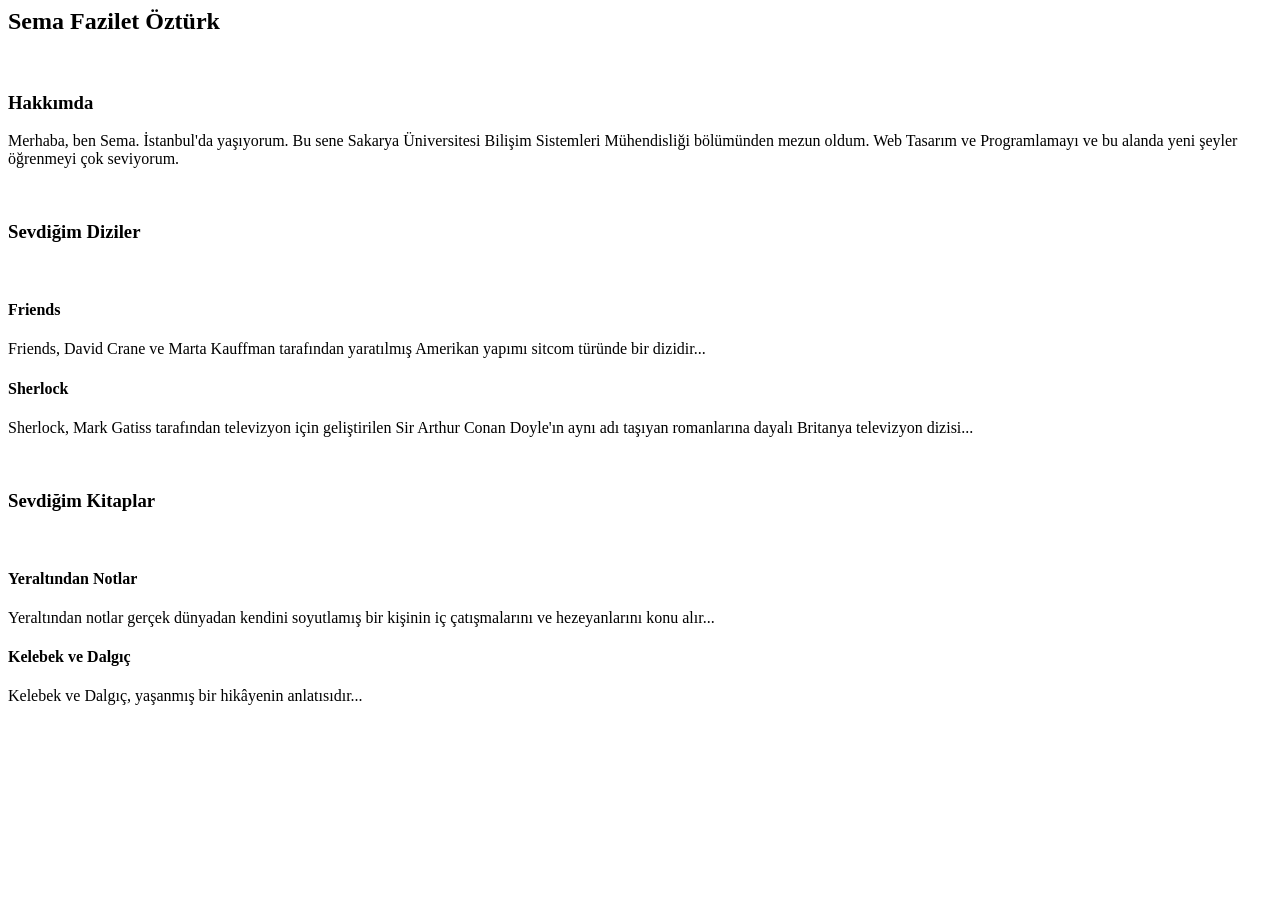
<file: kodluyoruz_odev1/index.html>
<html>
<head>
<meta http-equiv="Content-Type" content="text/html; charset=utf-8" />
<title>Kodluyoruz Ödev</title>
</head>
<body>
<!-- Ad Soyad -->
<h2>Sema Fazilet Öztürk</h2>
<!-- Ad Soyad -->
<br>

<h3>Hakkımda</h3>
<p>
Merhaba, ben Sema. İstanbul'da yaşıyorum. Bu sene Sakarya Üniversitesi Bilişim Sistemleri Mühendisliği bölümünden mezun oldum. Web Tasarım ve Programlamayı ve bu alanda yeni şeyler öğrenmeyi çok seviyorum.
</p>
<br>
<!-- Sevdiğim Diziler Kısmı -->
<h3>Sevdiğim Diziler</h3>
<br>

<h4>Friends</h4>
<p>
Friends, David Crane ve Marta Kauffman tarafından yaratılmış Amerikan yapımı sitcom türünde bir dizidir...
</p>
<h4>Sherlock</h4>
<p>
Sherlock, Mark Gatiss tarafından televizyon için geliştirilen Sir Arthur Conan Doyle'ın aynı adı taşıyan romanlarına dayalı Britanya televizyon dizisi...
</p>
<!-- Sevdiğim Diziler Bitiş -->
<br>
<!-- Sevdiğim Kitaplar Kısmı -->
<h3>Sevdiğim Kitaplar</h3>
<br>

<h4>Yeraltından Notlar</h4>
<p>
Yeraltından notlar gerçek dünyadan kendini soyutlamış bir kişinin iç çatışmalarını ve hezeyanlarını konu alır...
</p>
<h4>Kelebek ve Dalgıç</h4>
<p>
Kelebek ve Dalgıç, yaşanmış bir hikâyenin anlatısıdır...
</p>
<!-- Sevdiğim Kitaplar Bitiş -->

</body>
</html>
</file>
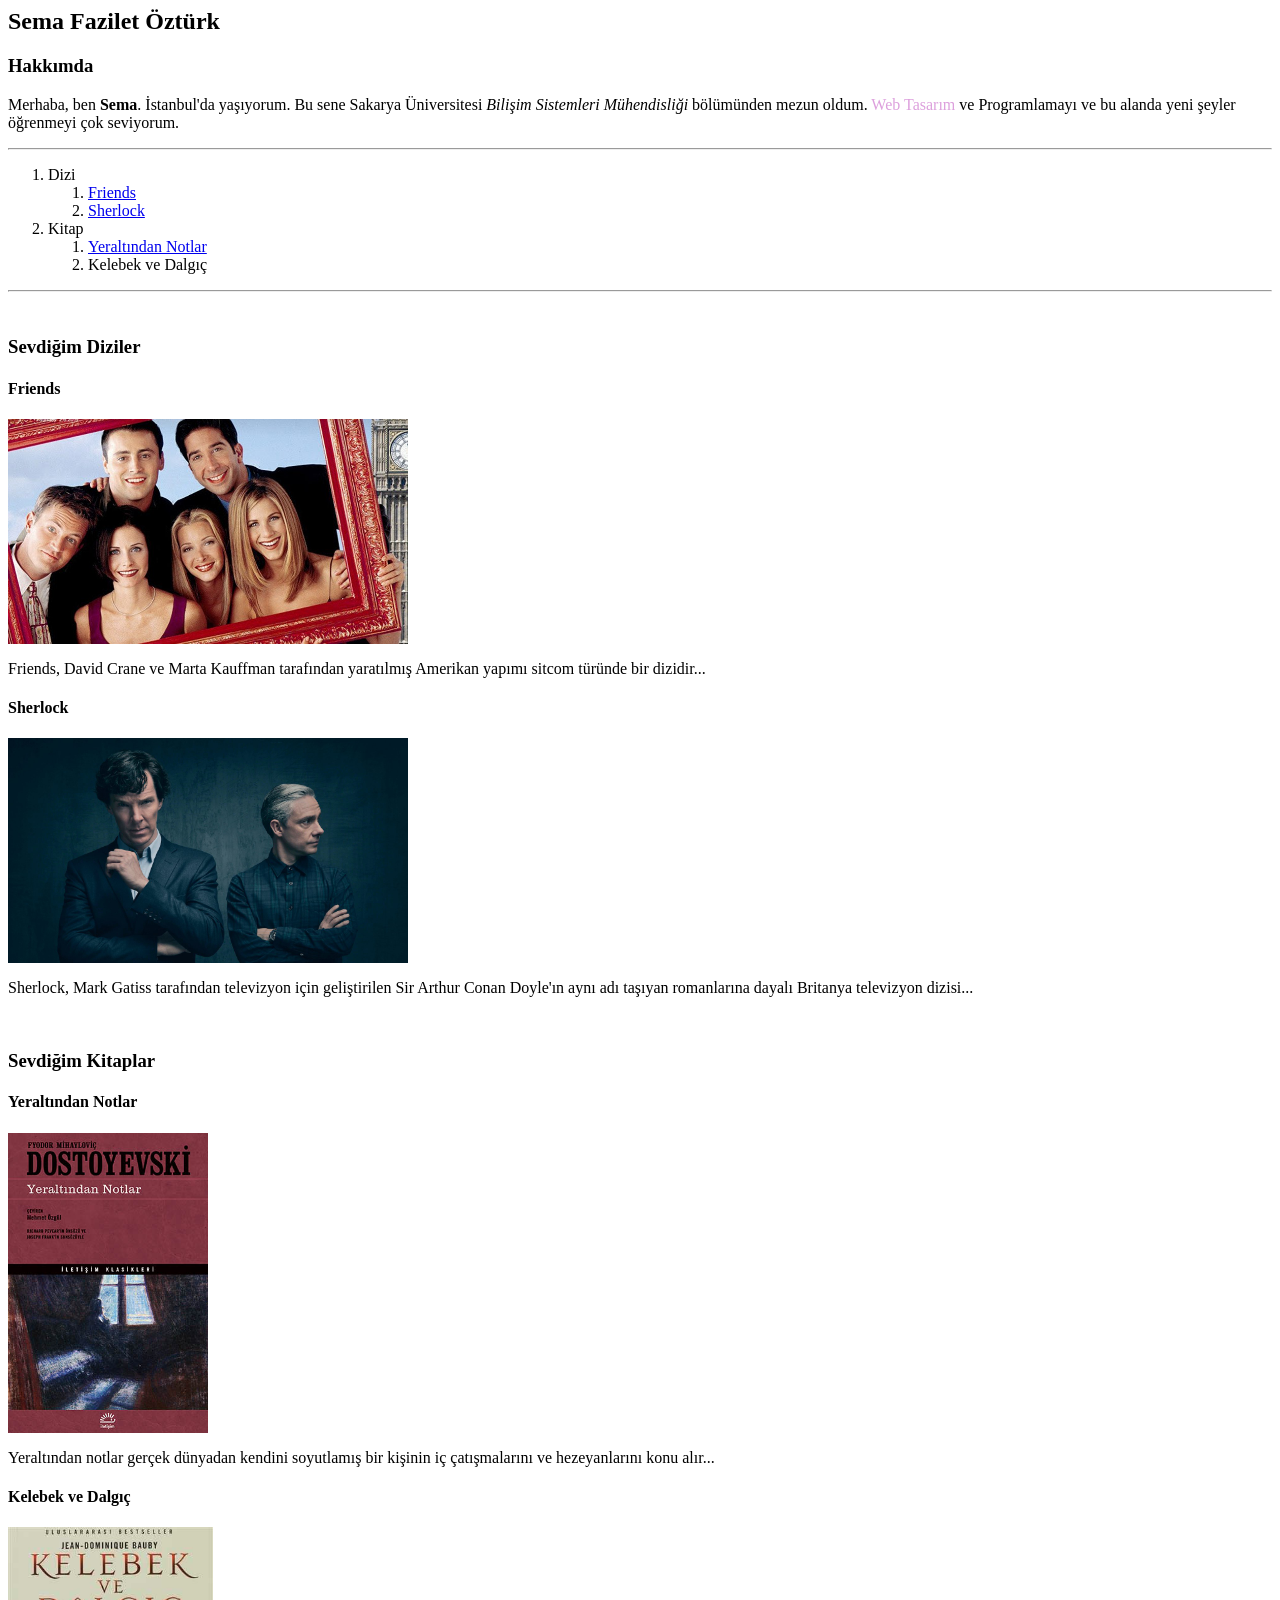
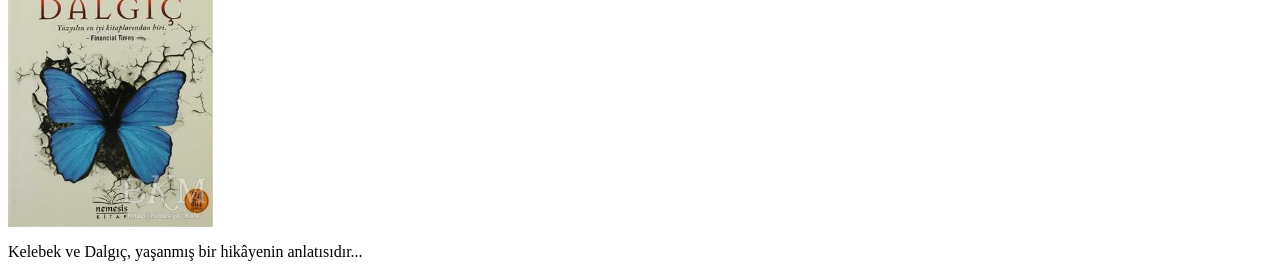
<file: kodluyoruz_odev2/index.html>
<html>
<head>
<meta http-equiv="Content-Type" content="text/html; charset=utf-8" />
<title>Kodluyoruz Ödev</title>
</head>
<body>
<!-- Ad Soyad -->
<h2>Sema Fazilet Öztürk</h2>
<!-- Ad Soyad -->


<h3>Hakkımda</h3>
<p>
Merhaba, ben <strong>Sema</strong>. İstanbul'da yaşıyorum. Bu sene Sakarya Üniversitesi <em>Bilişim Sistemleri Mühendisliği</em> bölümünden mezun oldum.<span style="color:plum;"> Web Tasarım</span> ve Programlamayı ve bu alanda yeni şeyler öğrenmeyi çok seviyorum.
</p>
<hr>
<ol>
<li>Dizi
<ol>
<li><a href="https://www.imdb.com/title/tt0108778/">Friends</a></li>
<li><a href="https://www.imdb.com/title/tt1475582/">Sherlock</a></li>
</ol>
</li>
<li>Kitap
<ol>
<li><a href="https://www.goodreads.com/book/show/50829876-yer-alt-ndan-notlar">Yeraltından Notlar</a></li>
<li>Kelebek ve Dalgıç</li>
</ol>
</li>
</ol>
<hr>
<br>
<!-- Sevdiğim Diziler Kısmı -->
<h3>Sevdiğim Diziler</h3>

<h4>Friends</h4>
<a href="https://www.imdb.com/title/tt0108778/" target="_blank"><img src="img/friends.jpg" width="400" alt="Friends dizisi"></a>
<p>
Friends, David Crane ve Marta Kauffman tarafından yaratılmış Amerikan yapımı sitcom türünde bir dizidir...
</p>
<h4>Sherlock</h4>
<a href="https://www.imdb.com/title/tt1475582/" target="_blank"><img src="img/sherlock.jpg" width="400" alt="Sherlock Dizisi"></a>
<p>
Sherlock, Mark Gatiss tarafından televizyon için geliştirilen Sir Arthur Conan Doyle'ın aynı adı taşıyan romanlarına dayalı Britanya televizyon dizisi...
</p>
<!-- Sevdiğim Diziler Bitiş -->
<br>
<!-- Sevdiğim Kitaplar Kısmı -->
<h3>Sevdiğim Kitaplar</h3>


<h4>Yeraltından Notlar</h4>
<a href="https://www.goodreads.com/book/show/50829876-yer-alt-ndan-notlar" target="_blank"><img src="img/yeraltindanNotlar.jpg" height="300" alt="Yeraltından Notlar Kitabı"></a>
<p>
Yeraltından notlar gerçek dünyadan kendini soyutlamış bir kişinin iç çatışmalarını ve hezeyanlarını konu alır...
</p>
<h4>Kelebek ve Dalgıç</h4>
<img src="img/kelebekveDalgic.jpg" height="300" alt="Kelebek ve Dalgıç Kitabı">
<p>
Kelebek ve Dalgıç, yaşanmış bir hikâyenin anlatısıdır...
</p>
<!-- Sevdiğim Kitaplar Bitiş -->

</body>
</html>
</file>
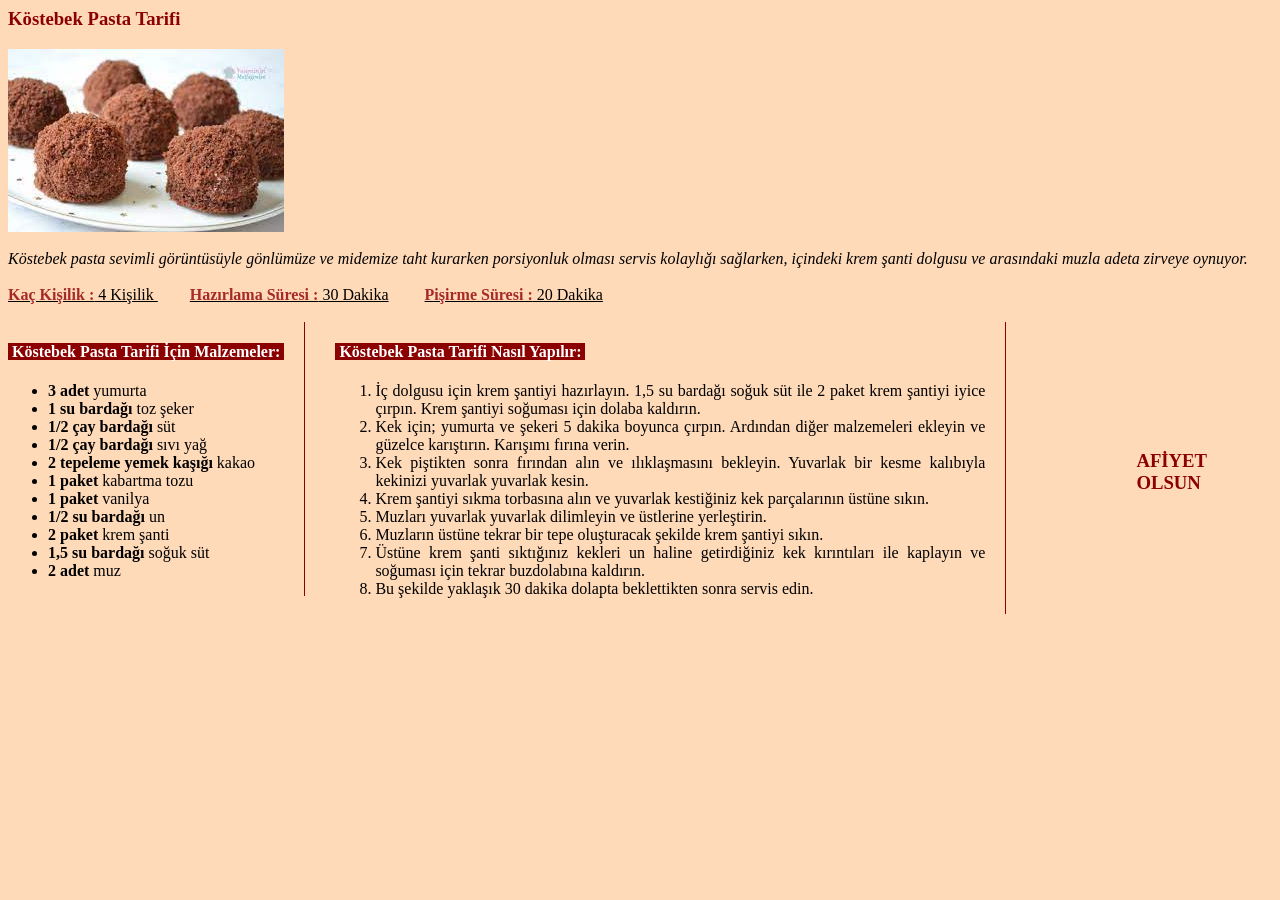
<file: kodluyoruz_odev3/index.html>
<html>
<head>
<meta http-equiv="Content-Type" content="text/html; charset=utf-8" />
<title>Kodluyoruz Ödev 3</title>
</head>
<body bgcolor="peachPuff">
	<h3 style="color:darkred;">Köstebek Pasta Tarifi</h3>
    <img src="kosteebek.jpg"><br><br>
   <em> Köstebek pasta sevimli görüntüsüyle gönlümüze ve midemize taht kurarken porsiyonluk olması servis kolaylığı sağlarken, içindeki krem şanti dolgusu ve arasındaki muzla adeta zirveye oynuyor.</em>
   
   <br><br>
   
   <u><span><strong style="color:brown;">Kaç Kişilik :</strong> 4 Kişilik  </span></u>&nbsp; &nbsp; &nbsp; &nbsp; 
   <u><span><strong style="color:brown;">Hazırlama Süresi :</strong> 30 Dakika</span></u> &nbsp; &nbsp; &nbsp; &nbsp; 
   <u><span><strong style="color:brown;">Pişirme Süresi :</strong> 20 Dakika</span></u> 
   <br><br>
   <span style="float:left;border-right:1px solid darkred;padding-right:20px;">
   <h4><span style="color:white;background-color:darkred;">&nbsp;Köstebek Pasta Tarifi İçin Malzemeler:&nbsp;</span></h4>
   <ul>
   <li><strong>3 adet</strong> yumurta</li>
   <li><strong>1 su bardağı</strong> toz şeker</li>
   <li><strong>1/2 çay bardağı</strong> süt</li>
   <li><strong>1/2 çay bardağı</strong> sıvı yağ</li>
   <li><strong>2 tepeleme yemek kaşığı</strong> kakao</li>
   <li><strong>1 paket</strong> kabartma tozu</li>
   <li><strong>1 paket</strong> vanilya</li>
   <li><strong>1/2 su bardağı</strong> un</li>
   <li><strong>2 paket</strong> krem şanti</li>
   <li><strong>1,5 su bardağı</strong> soğuk süt</li>
   <li><strong>2 adet</strong> muz</li>
   </ul>
   </span>
   <span style="border-right:1px solid darkred;padding-right:20px;float:left; margin-left:30px;width:650px;">
   <h4><span style="color:white;background-color:darkred;">&nbsp;Köstebek Pasta Tarifi Nasıl Yapılır:&nbsp;</span></h4>
   <ol style="text-align:justify">
   <li>İç dolgusu için krem şantiyi hazırlayın. 1,5 su bardağı soğuk süt ile 2 paket krem şantiyi iyice çırpın. Krem şantiyi soğuması için dolaba kaldırın.</li>
   <li>Kek için; yumurta ve şekeri 5 dakika boyunca çırpın. Ardından diğer malzemeleri ekleyin ve güzelce karıştırın. Karışımı fırına verin.</li>
   <li>Kek piştikten sonra fırından alın ve ılıklaşmasını bekleyin. Yuvarlak bir kesme kalıbıyla kekinizi yuvarlak yuvarlak kesin.</li>
   <li>Krem şantiyi sıkma torbasına alın ve yuvarlak kestiğiniz kek parçalarının üstüne sıkın.</li>
   <li>Muzları yuvarlak yuvarlak dilimleyin ve üstlerine yerleştirin.</li>
   <li>Muzların üstüne tekrar bir tepe oluşturacak şekilde krem şantiyi sıkın.</li>
   <li>Üstüne krem şanti sıktığınız kekleri un haline getirdiğiniz kek kırıntıları ile kaplayın ve soğuması için tekrar buzdolabına kaldırın.</li>
   <li>Bu şekilde yaklaşık 30 dakika dolapta beklettikten sonra servis edin.</li>
   </ol>
   </span>
   <span style="float:left;margin-top:110px;margin-left:130px;">
   <h3 style="color:darkred;">AFİYET <br>OLSUN</h3>
   </span>
</body>
</html>
</file>
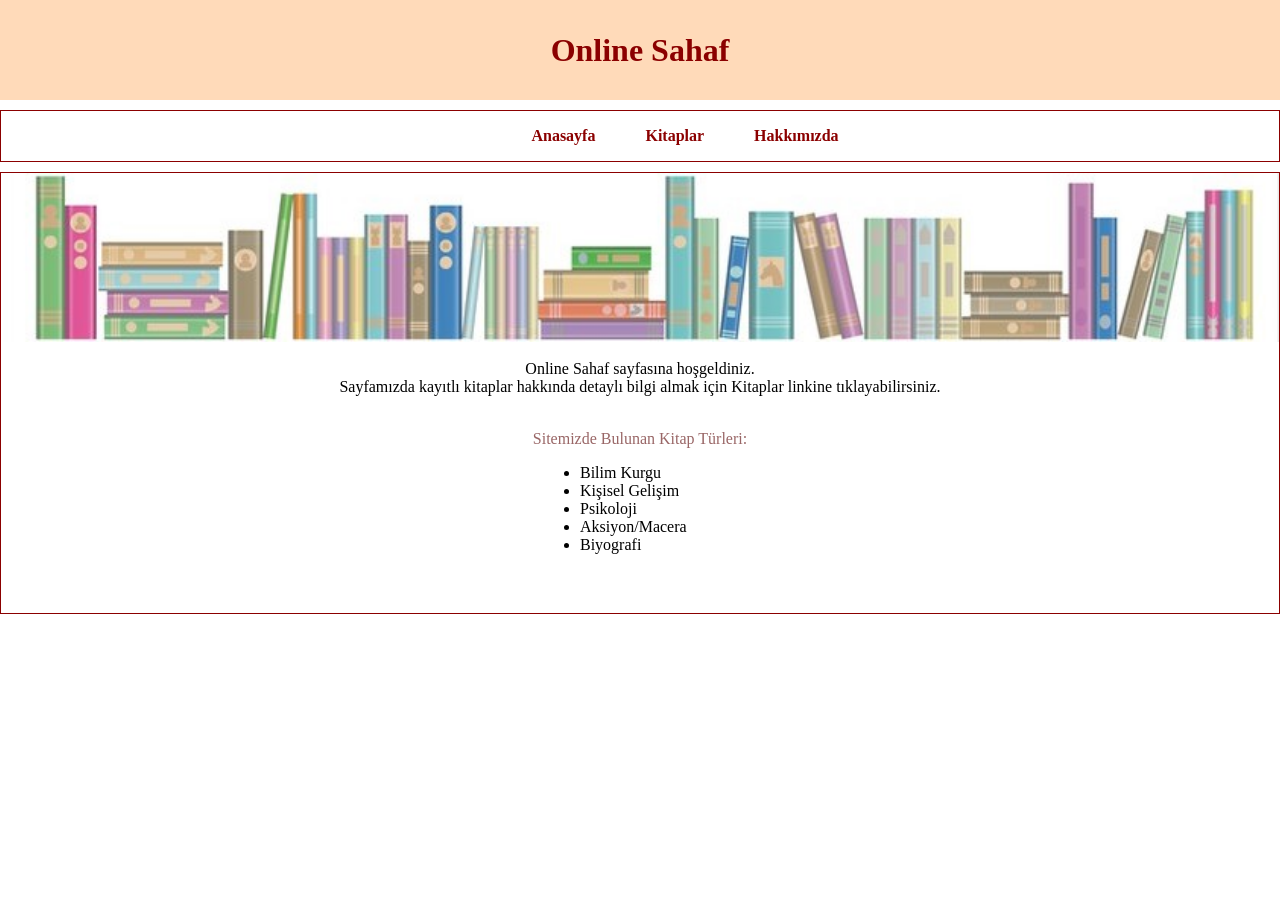
<file: KodluyoruzCssOdev1/index.html>
<!DOCTYPE html PUBLIC "-//W3C//DTD XHTML 1.0 Transitional//EN" "http://www.w3.org/TR/xhtml1/DTD/xhtml1-transitional.dtd">
<html xmlns="http://www.w3.org/1999/xhtml">
<head>
<meta http-equiv="Content-Type" content="text/html; charset=utf-8" />
<title>Css Ödev 1</title>
<style>
body{
margin:0;	
}
#baslik{
color:darkred;
text-align:center;	
line-height:100px;
background-color:peachpuff;
margin-block-start:0px;
}
#baslik h1{
margin:0px;	
}
.icerik{
margin-top:10px;
border: 1px solid darkred;
text-align:center;

}
.icerik ul#menu{	
list-style-type:none;
display:inline-block;
}
.icerik ul#menu li{
float:left;
display:inline;
margin-left:50px;
}
#menu li a{
text-decoration:none;
color:darkred;	
font-weight:bold;
}
</style>
</head>

<body>
<div id="baslik">
<h1>Online Sahaf</h1>

</div>

<div class="icerik">
    <ul id="menu">
        <li><a href="index.html">Anasayfa</a></li>
        <li><a href="kitaplar.html">Kitaplar</a></li>
        <li><a href="hakkimizda.html">Hakkımızda</a></li>
    </ul>
</div>

<div class="icerik" style="height:440px;">
<img src="img/books.jpg" width="100%" />
<br /><br />
Online Sahaf sayfasına hoşgeldiniz.<br />
Sayfamızda kayıtlı kitaplar hakkında detaylı bilgi almak için Kitaplar linkine tıklayabilirsiniz.

<br /><br />
<p style="color:#966;">Sitemizde Bulunan Kitap Türleri:</p>
<div style="text-align:left;width:200px;margin-right:auto;margin-left:auto;">
<ul>
<li>Bilim Kurgu</li>
<li>Kişisel Gelişim</li>
<li>Psikoloji</li>
<li>Aksiyon/Macera</li>
<li>Biyografi</li>
</ul>
<br /><br />
</div>
</div>

</body>
</html>
</file>
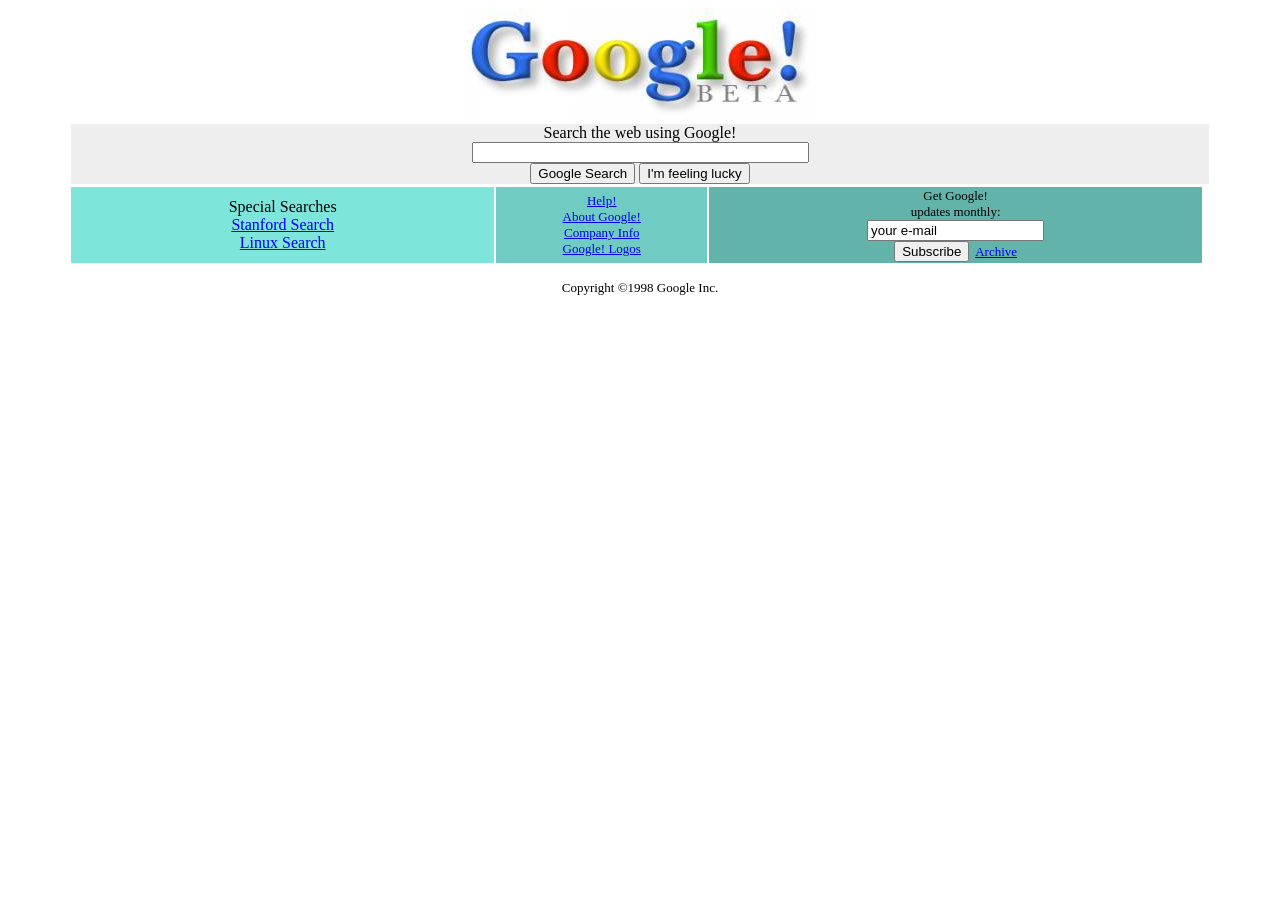
<file: KodluyoruzCssOdev2/index.html>
<!DOCTYPE html PUBLIC "-//W3C//DTD XHTML 1.0 Transitional//EN" "http://www.w3.org/TR/xhtml1/DTD/xhtml1-transitional.dtd">
<html xmlns="http://www.w3.org/1999/xhtml">
<head>
<meta http-equiv="Content-Type" content="text/html; charset=utf-8" />
<title>Untitled Document</title>
<link rel="stylesheet" type="text/css" href="stil.css"/>
</head>

<body>
<div id="genel">
	<div id="logo">
    <img src="google.jpg" width="351" height="113" /> 
    </div>
    
    <div id="orta">
    Search the web using Google!<br />
    <input name="search" type="text" size="40" /><br />
    <input name="gs" type="submit" value="Google Search" /> 
    <input name="gs" type="submit" value="I'm feeling lucky" />
    </div>
    
    <div id="renkliGenel">
   	  <div id="renkliSol">
        Special Searches<br />
        <a href="https://web.archive.org/web/19990224014327/http://www.google.com/stanford">Stanford Search</a> <br />
        <a href="https://web.archive.org/web/19990221231654/http://www.google.com/linux">Linux Search</a>
        </div>
        
        <div id="renkliOrta">
        <a href="https://web.archive.org/web/19990221212930if_/http://www.google.com/help.html">Help!</a><br />
        <a href="https://web.archive.org/web/19990427105230if_/http://www.google.com/about.html">About Google!</a><br />
        <a href="https://web.archive.org/web/19990221202430if_/http://www.google.com/company.html">Company Info</a><br />
        <a href="https://web.archive.org/web/19990221212930if_/http://www.google.com/help.html">Google! Logos</a>
        
        
         </div>
        
        <div id="renkliSag">
        Get Google!<br />
        updates monthly:<br />
        <input name="" type="text" value="your e-mail" />
        <br />
        <input type="submit" value="Subscribe" />
        &nbsp;<a href="https://web.archive.org/web/19990116224431/http://www.findmail.com/list/google-friends">Archive</a> </div>
        <div style="clear:both;"></div>
    </div>
    
    <div id="alt">
    Copyright ©1998 Google Inc.
    </div>
</div>
</body>
</html>
</file>
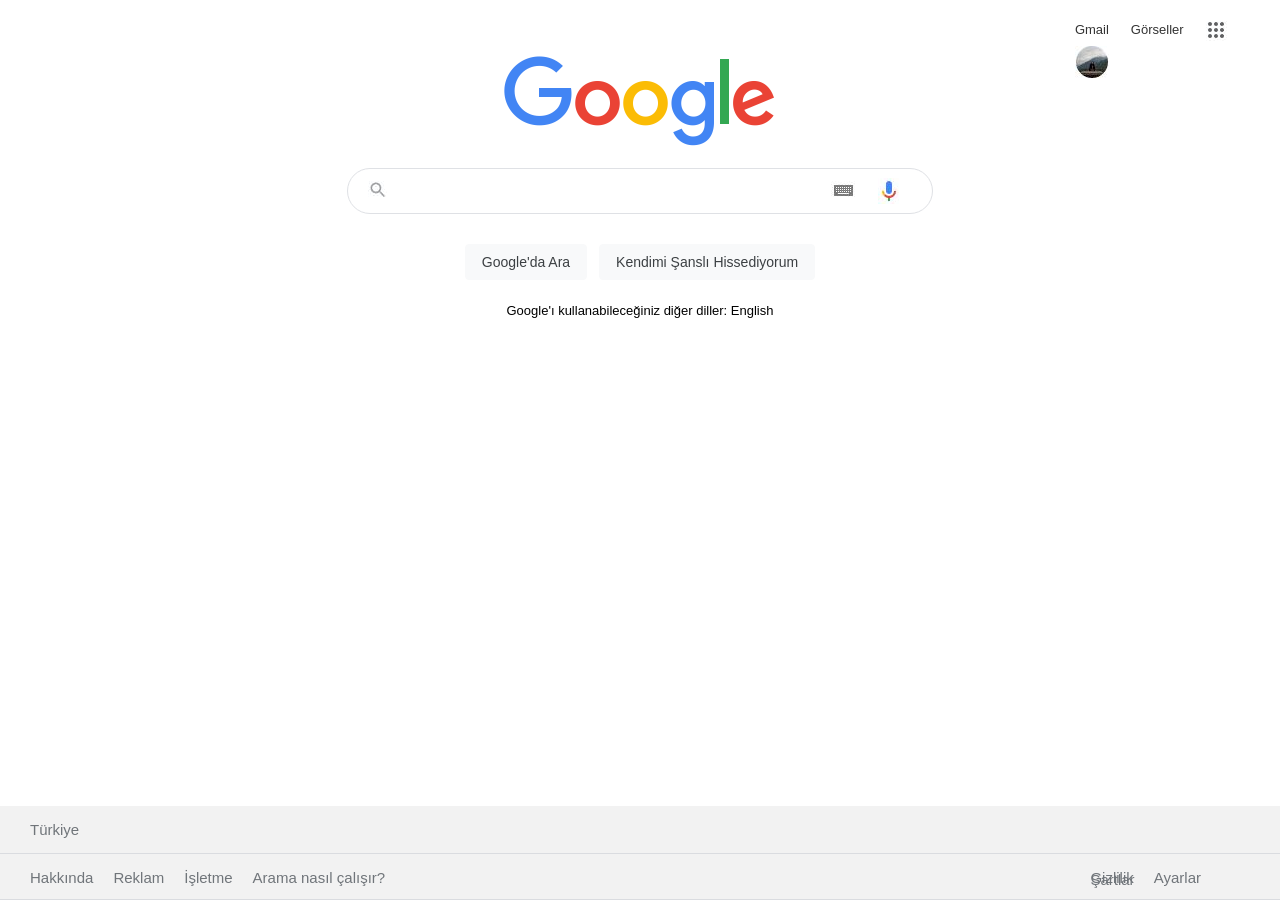
<file: KodluyoruzCssOdev3/index.html>
<!DOCTYPE html PUBLIC "-//W3C//DTD XHTML 1.0 Transitional//EN" "http://www.w3.org/TR/xhtml1/DTD/xhtml1-transitional.dtd">
<html xmlns="http://www.w3.org/1999/xhtml">
<head>
<meta http-equiv="Content-Type" content="text/html; charset=utf-8" />
<link rel="stylesheet" type="text/css" href="stil.css"/>
<title>Untitled Document</title>
</head>

<body>
<div id="genel">
    <div id="ust">
    	<div id="ustSag">
        <ul>
        	<li>Gmail</li>
            <li>Görseller</li>
            <li style="padding-top:7px;"><img src="path.JPG" width="21" height="20" /></li>
            <li style="margin-right:0px;"><img src="pp.JPG" width="34" height="34" /></li>
        </ul>
        </div>
    </div>
    <div id="logo">
    	<img src="googlelogo_color_272x92dp.png" height="92" />
    </div>
    <div id="arama">
    	<div id="textbox">
        <img id="searchIcon" src="search.JPG" width="19" height="19" />
        <input width="400" type="text" maxlength="2048" />
        <img id="klavye" src="klavye.JPG" width="27" height="19" />
        <img id="mic" src="mic.JPG" width="21" height="26" />
        
        
        <span style="clear:both;"></span>
        
        </div>
        <div id="butonlar">
        <input class="btn" name="" type="submit" value="Google'da Ara" />
        <input class="btn" name="" type="submit" value="Kendimi Şanslı Hissediyorum" />
        <br /> <p style="font-family:Arial, Helvetica, sans-serif;font-size:13px;">Google'ı kullanabileceğiniz diğer diller: English</p>
        </div>
        <div id="altDis">
        	<div class="alt">
            Türkiye
            </div>
            <div class="alt">
            	<div id="altMenu">
                <ul id="menuSol">
                <li style="margin-left:-40px;">Hakkında</li>
                <li>Reklam</li>
                <li>İşletme</li>
                <li>Arama nasıl çalışır?</li>
                </ul>
                <ul id="menuSag">
                <li>Gizlilik</li>
                <li>Ayarlar</li>
                <li>Şartlar</li>
                </ul>
                </div>
            </div>
        </div>
    </div>
</div>
</body>
</html>
</file>
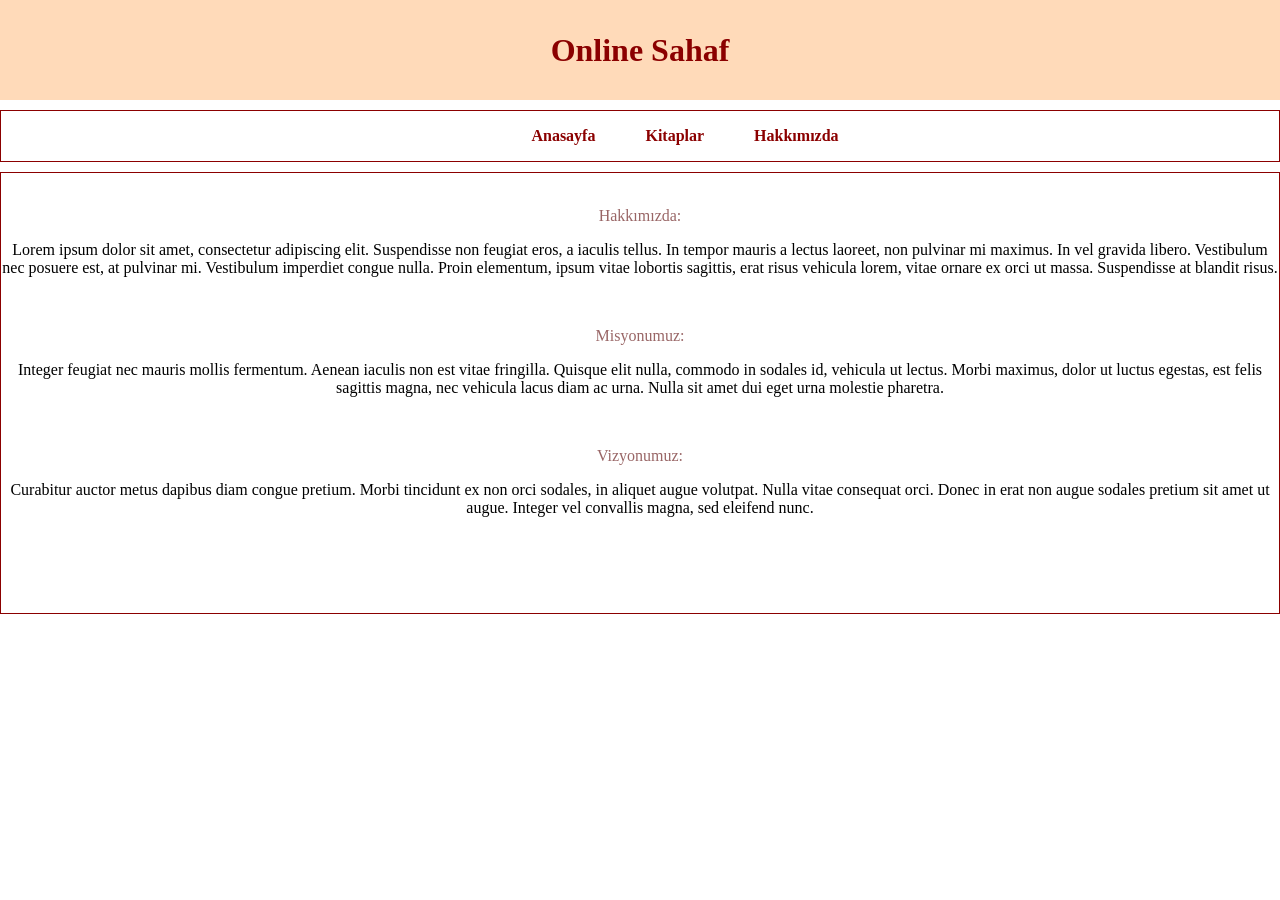
<file: KodluyoruzCssOdev1/hakkimizda.html>
<!DOCTYPE html PUBLIC "-//W3C//DTD XHTML 1.0 Transitional//EN" "http://www.w3.org/TR/xhtml1/DTD/xhtml1-transitional.dtd">
<html xmlns="http://www.w3.org/1999/xhtml">
<head>
<meta http-equiv="Content-Type" content="text/html; charset=utf-8" />
<title>Css Ödev 1</title>
<style>
body{
margin:0;	
}
#baslik{
color:darkred;
text-align:center;	
line-height:100px;
background-color:peachpuff;
margin-block-start:0px;
}
#baslik h1{
margin:0px;	
}
.icerik{
margin-top:10px;
border: 1px solid darkred;
text-align:center;

}
.icerik ul#menu{	
list-style-type:none;
display:inline-block;
}
.icerik ul#menu li{
float:left;
display:inline;
margin-left:50px;
}
#menu li a{
text-decoration:none;
color:darkred;	
font-weight:bold;
}
</style>
</head>

<body>
<div id="baslik">
<h1>Online Sahaf</h1>

</div>

<div class="icerik">
    <ul id="menu">
        <li><a href="index.html">Anasayfa</a></li>
        <li><a href="kitaplar.html">Kitaplar</a></li>
        <li><a href="hakkimizda.html">Hakkımızda</a></li>
    </ul>
</div>

<div class="icerik" style="height:440px;">
<br />

<p style="color:#966;">Hakkımızda:</p>
<p>Lorem ipsum dolor sit amet, consectetur adipiscing elit. Suspendisse non feugiat eros, a iaculis tellus. In tempor mauris a lectus laoreet, non pulvinar mi maximus. In vel gravida libero. Vestibulum nec posuere est, at pulvinar mi. Vestibulum imperdiet congue nulla. Proin elementum, ipsum vitae lobortis sagittis, erat risus vehicula lorem, vitae ornare ex orci ut massa. Suspendisse at blandit risus.</p>
<br />
<p style="color:#966;">Misyonumuz:</p>
<p>Integer feugiat nec mauris mollis fermentum. Aenean iaculis non est vitae fringilla. Quisque elit nulla, commodo in sodales id, vehicula ut lectus. Morbi maximus, dolor ut luctus egestas, est felis sagittis magna, nec vehicula lacus diam ac urna. Nulla sit amet dui eget urna molestie pharetra. </p>
<br />
<p style="color:#966;">Vizyonumuz:</p>
<p>Curabitur auctor metus dapibus diam congue pretium. Morbi tincidunt ex non orci sodales, in aliquet augue volutpat. Nulla vitae consequat orci. Donec in erat non augue sodales pretium sit amet ut augue. Integer vel convallis magna, sed eleifend nunc. </p>


</body>
</html>
</file>
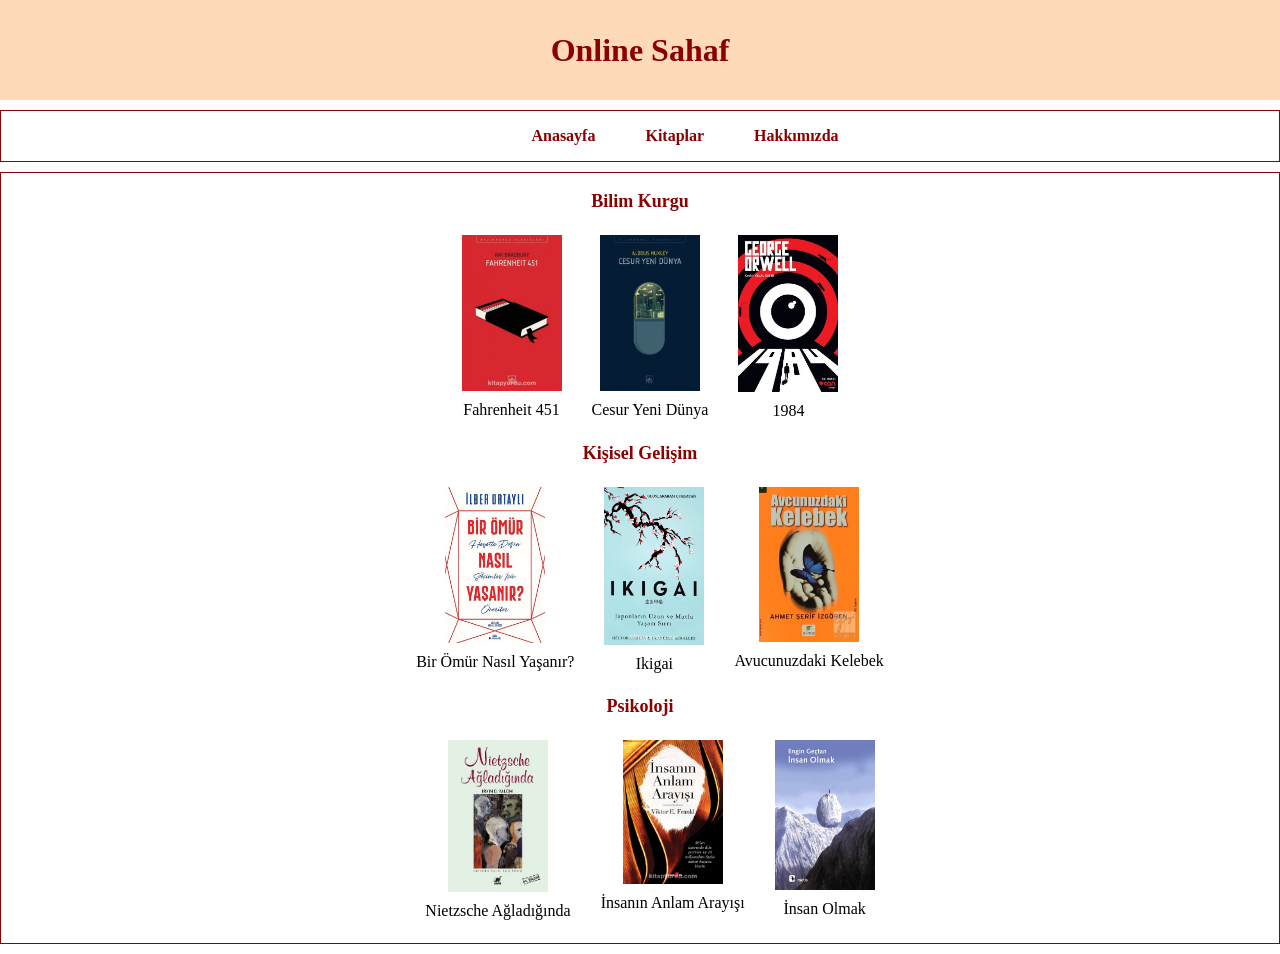
<file: KodluyoruzCssOdev1/kitaplar.html>
<!DOCTYPE html PUBLIC "-//W3C//DTD XHTML 1.0 Transitional//EN" "http://www.w3.org/TR/xhtml1/DTD/xhtml1-transitional.dtd">
<html xmlns="http://www.w3.org/1999/xhtml">
<head>
<meta http-equiv="Content-Type" content="text/html; charset=utf-8" />
<title>Css Ödev 1</title>
<style>
body{
margin:0;	
}
#baslik{
color:darkred;
text-align:center;	
line-height:100px;
background-color:peachpuff;
margin-block-start:0px;
}
#baslik h1{
margin:0px;	
}
.icerik{
margin-top:10px;
border: 1px solid darkred;
text-align:center;
}
.icerik ul#menu{	
list-style-type:none;
display:inline-block;
}
.icerik ul#menu li{
float:left;
display:inline;
margin-left:50px;
}
.kutu{
padding:5px;
float:left;
margin-left:20px;
display:inline;	
}
.kutu img{
margin-bottom:10px;	
}
.kategoriler{
font-weight:bold;
color:darkred;	
font-size:18px;
}
#menu li a{
text-decoration:none;
color:darkred;	
font-weight:bold;
}
</style>
</head>

<body>
<div id="baslik">
<h1>Online Sahaf</h1>

</div>

<div class="icerik">
    <ul id="menu">
        <li><a href="index.html">Anasayfa</a></li>
        <li><a href="kitaplar.html">Kitaplar</a></li>
        <li><a href="hakkimizda.html">Hakkımızda</a></li>
    </ul>
</div>

<div class="icerik" style="margin-bottom:10px;">


<p class="kategoriler">Bilim Kurgu</p>
<div style="height:auto;text-align:center;display:inline-block;">
    <div class="kutu">
    <img src="img/f.jpg" width="100px" />
    <br />Fahrenheit 451
    </div>
    <div class="kutu">
    <img src="img/c.jpg" width="100px" />
    <br />Cesur Yeni Dünya
    </div>
    
    <div class="kutu">
    <img src="img/b.jpg" width="100px" />
    <br />1984
    </div>
    <div style="clear:both;"></div>
</div>

<p class="kategoriler">Kişisel Gelişim</p>
<div style="height:auto;text-align:center;display:inline-block;">
    <div class="kutu">
    <img src="img/i.jpg" width="100px" />
    <br />Bir Ömür Nasıl Yaşanır?
    </div>
    <div class="kutu">
    <img src="img/ii.jpg" width="100px" />
    <br />Ikigai
    </div>
    
    <div class="kutu">
    <img src="img/a.jpg" width="100px" />
    <br />Avucunuzdaki Kelebek
    </div>
    <div style="clear:both;"></div>
</div>

<p class="kategoriler">Psikoloji</p>
<div style="height:auto;text-align:center;display:inline-block;">
    <div class="kutu">
    <img src="img/n.jpg" width="100px" />
    <br />Nietzsche Ağladığında
    </div>
    <div class="kutu">
    <img src="img/iaa.jpg" width="100px" />
    <br />İnsanın Anlam Arayışı
    </div>
    
    <div class="kutu">
    <img src="img/e.jpg" width="100px" />
    <br />İnsan Olmak
    </div>
    <div style="clear:both;"></div>
</div>

<br /><br />
</div>


</body>
</html>
</file>
<file: KodluyoruzCssOdev2/stil.css>
/* CSS Document */
#genel{
width:90%;
margin: 0 auto;
height:auto;
}
#logo{
text-align:center;	
}
#orta{
background-color:#EEEEEE;
height:60px;
text-align:center;	
margin:3px 0;
}
#alt{
text-align:center;	
margin:17px 0;
font-size:13px;	
}
#renkliGenel{
	
}
#renkliSol{
width:35.25%;
background-color:#7EE5DA;
text-align:center;	
padding:11px;
float:left;
}
#renkliOrta{
width:17.5%;
background-color:#70CCC2;
text-align:center;	
padding:6px;
float:left;
margin: 0px 2px;
}
#renkliOrta a{
	font-size:13px;
}
#renkliSag{
width:43.13%;
background-color:#62B3AA;
text-align:center;	
padding:1px;
float:left;
font-size:13px;
}
</file>
<file: KodluyoruzCssOdev3/stil.css>
/* CSS Document */
#ust{
	height:48px;
	font-family:Arial, Helvetica, sans-serif;
	font-size:13px;
	color:#333;
}
#ustSag{
width:20.5%;	
height:auto;
float:right;
vertical-align:central;
}
#ustSag ul,#altMenu ul{
list-style-type:none;
/*dispaly:inline-block;	*/
}
#ustSag ul li{
vertical-align:central;
float:left;
line-height:34px;
margin-left:22px;
margin-top:-8px;
/*dispaly:inline;	*/
}
#altMenu ul li{
	float:left;
	margin-top:-15px;
	margin-left:20px;
}
#logo{
width:272px;	
margin-right:auto;
margin-left:auto;
}
#textbox{
background: #fff;
    display: flex;
    border: 1px solid #dfe1e5;
    box-shadow: none;
    border-radius: 24px;
    z-index: 3;
    height: 44px;
    margin: 0 auto;
    width: auto;
    max-width: 584px;
}
#arama{
padding:20px;	
}
#textbox img{
margin-left:20px;
float:left;	
}
#textbox img#mic{
margin-top:9px;
}
#textbox img#searchIcon, img#klavye{
margin-top:12.25px;
}
#textbox input{
margin-left:20px;
float:left;
width:400px;	
border:none;
}
#butonlar{
width: 584px;
margin-right:auto;
margin-left:auto;
text-align:center;
}
.btn{
background-color: #f8f9fa;
    border: 1px solid #f8f9fa;
    border-radius: 4px;
    color: #3c4043;
    font-family: arial,sans-serif;
    font-size: 14px;
    margin: 30px 4px;
	margin-bottom:10px!important;
    padding: 0 16px;
    line-height: 27px;
    height: 36px;
    min-width: 54px;
    text-align: center;
    cursor: pointer;
    user-select: none;
		
}
#altDis{
    background-color: #F2F2F2;
	position:fixed;
	bottom: 0px;
    left: 0px;
    width: 100%;
	
}
.alt{
	font-family: arial,sans-serif;
	padding: 15px 30px;
    border-bottom: 1px solid #dadce0;
    font-size: 15px;	
	color: #70757a;
	height:auto;
}
#menuSag{
margin-left:82%;
}
</file>
